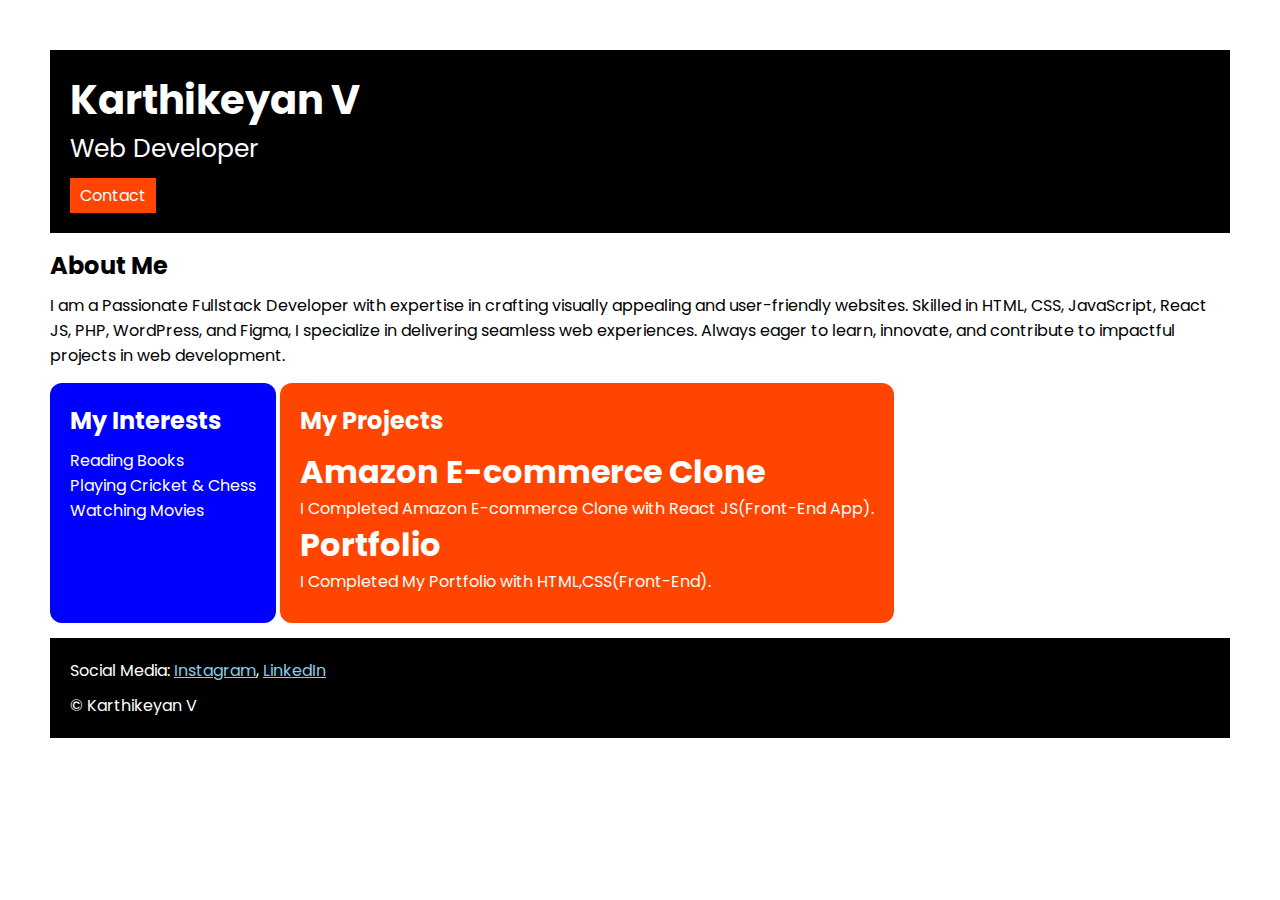
<file: index.html>
<!DOCTYPE html>
<html lang="en">
  <head>
    <meta charset="UTF-8" />
    <meta name="viewport" content="width=device-width, initial-scale=1.0" />
    <title>Portfolio</title>
    <link rel="stylesheet" href="style.css" />
    <link rel="preconnect" href="https://fonts.googleapis.com">
    <link rel="preconnect" href="https://fonts.gstatic.com" crossorigin>
    <link href="https://fonts.googleapis.com/css2?family=Poppins:ital,wght@0,100;0,200;0,300;0,400;0,500;0,600;0,700;0,800;0,900;1,100;1,200;1,300;1,400;1,500;1,600;1,700;1,800;1,900&display=swap" rel="stylesheet">
  </head>
  <body>
    <div class="container">
      <div class="section-one">
        <h1 class="section-one__name">Karthikeyan V</h1>
        <p class="section-one__role">Web Developer</p>
        <a class="section-one__contact" href="contact.html">Contact</a>
      </div>

      <div class="section-two">
        <h2 class="section-two__about">About Me</h2>
        <p class="section-two__desc">
          I am a Passionate Fullstack Developer with expertise in crafting
          visually appealing and user-friendly websites. Skilled in HTML, CSS,
          JavaScript, React JS, PHP, WordPress, and Figma, I specialize in
          delivering seamless web experiences. Always eager to learn, innovate,
          and contribute to impactful projects in web development.
        </p>
      </div>

      <div class="section-three">
        <h2 class="section-three__interest">My Interests</h2>
        <ul class="section-three__desc">
          <li>Reading Books</li>
          <li>Playing Cricket & Chess</li>
          <li>Watching Movies</li>
        </ul>
      </div>

      <div class="section-four">
        <h2 class="section-four__projects">My Projects</h2>
        <ul class="section-four__desc">
          <li>
            <h1>Amazon E-commerce Clone</h1>
            <p>I Completed Amazon E-commerce Clone with React JS(Front-End App).</p>
          </li>
          <li>
            <h1>Portfolio</h1>
            <p>I Completed My Portfolio with HTML,CSS(Front-End).</p>
          </li>
        </ul>
      </div>

      <div class="section-five">
        <p class="section-five__title">
          Social Media:
          <a href="www.instagram.com" target="_blank">Instagram</a>,
          <a href="www.linkedin.com/in/karthikeyan-v03" target="_blank">LinkedIn</a>
        </p>
        <p class="section-five__footer">&copy; Karthikeyan V</p>
      </div>
    </div>
  </body>
</html>
</file>
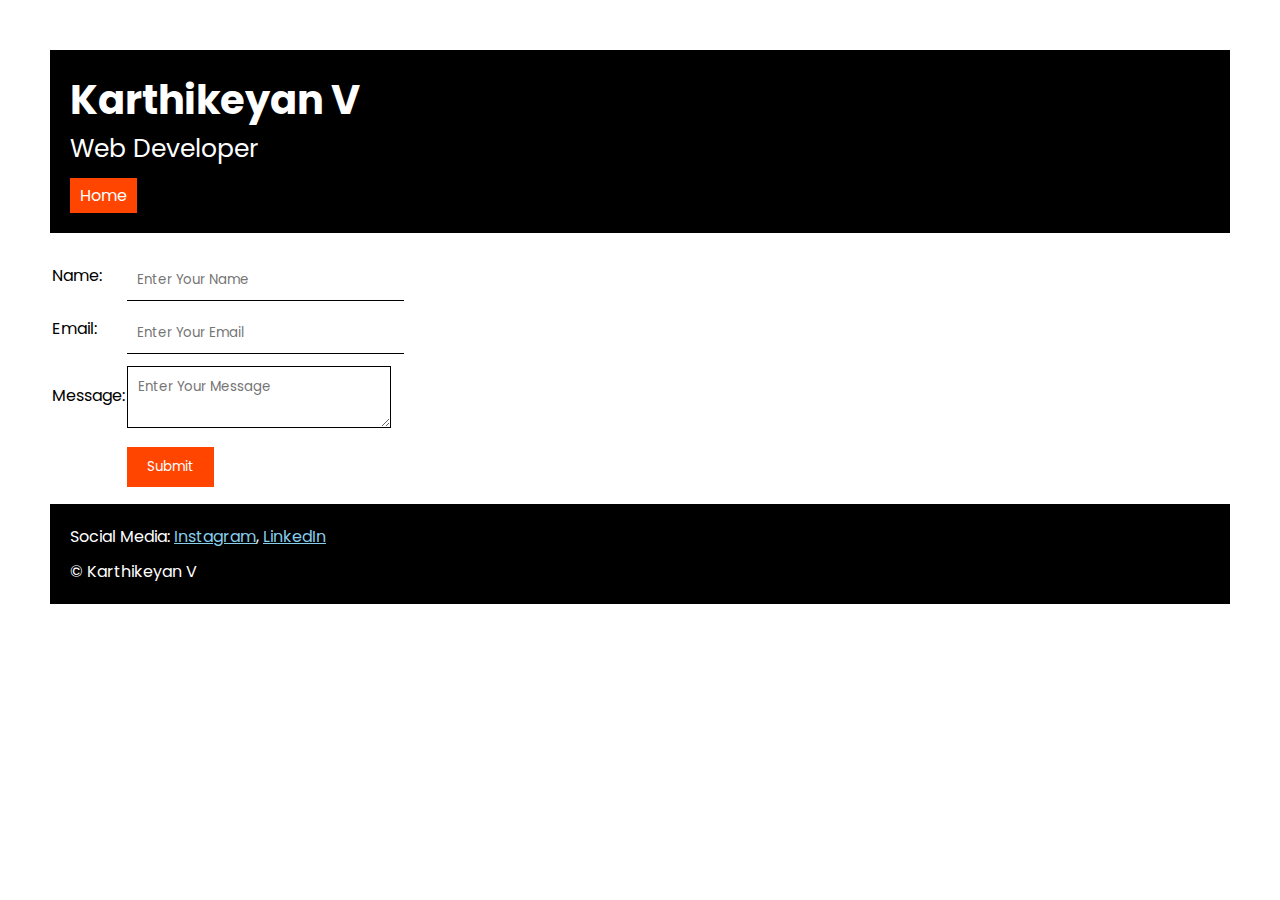
<file: contact.html>
<!DOCTYPE html>
<html lang="en">
  <head>
    <meta charset="UTF-8" />
    <meta name="viewport" content="width=device-width, initial-scale=1.0" />
    <title>Contact us</title>
    <link rel="stylesheet" href="style.css" />
    <link rel="preconnect" href="https://fonts.googleapis.com">
    <link rel="preconnect" href="https://fonts.gstatic.com" crossorigin>
    <link href="https://fonts.googleapis.com/css2?family=Poppins:ital,wght@0,100;0,200;0,300;0,400;0,500;0,600;0,700;0,800;0,900;1,100;1,200;1,300;1,400;1,500;1,600;1,700;1,800;1,900&display=swap" rel="stylesheet">
  </head>
  <body>
    <div class="container">
      <div class="section-one">
        <h1 class="section-one__name">Karthikeyan V</h1>
        <p class="section-one__role">Web Developer</p>
        <a class="section-one__contact" href="index.html">Home</a>
      </div>

      <div class="section-two">
        <form>
          <table>
            <tr>
              <td>Name:</td>
              <td><input type="text" placeholder="Enter Your Name" class="section-two__input" /></td>
            </tr>
            <tr>
              <td>Email:</td>
              <td><input type="email" placeholder="Enter Your Email" class="section-two__input" /></td>
            </tr>
            <tr>
              <td>Message:</td>
              <td><textarea placeholder="Enter Your Message" class="section-two__textarea"></textarea></td>
            </tr>
            <tr>
              <td></td>
              <td><input type="submit" class="section-two__submitbtn" /></td>
            </tr>
          </table>
        </form>
      </div>

      <div class="section-five">
        <p class="section-five__title">
          Social Media:
          <a href="www.instagram.com" target="_blank">Instagram</a>,
          <a href="www.linkedin.com/in/karthikeyan-v03" target="_blank">LinkedIn</a>
        </p>
        <p class="section-five__footer">&copy; Karthikeyan V</p>
      </div>
    </div>
  </body>
</html>
</file>
<file: style.css>
*{
    padding: 0;
    margin: 0;
    font-family: "Poppins", sans-serif;
}

.container{
    padding: 50px;
}

.section-one{
    background-color: black;
    color: white;
    padding: 20px;
}

.section-one__name{
    font-size: 40px;
}

.section-one__role{
    font-size: 25px
}

.section-one__contact{
    background-color: orangered;
    color: white;
    padding: 5px 10px;
    margin-top: 10px;
    text-decoration: none;
    display: inline-block;
}

.section-two, .section-three, .section-four, .section-five{
    margin-top: 15px;
}

.section-two__desc, .section-three__desc, .section-four__desc, .section-five__footer{
    margin-top: 10px;
}

.section-three__desc, .section-four__desc{
    list-style: none;
}

.section-five{
    background-color: black;
    color: white;
    padding: 20px;
}

.section-five__title a{
    color: skyblue;
}

.section-three{
    background-color: blue;
    color: white;
    display: inline-block;
    padding: 20px;
    border-radius: 12px;
    height: 200px;
    vertical-align: top;
}

.section-four{
    background-color: orangered;
    color: white;
    display: inline-block;
    padding: 20px;
    border-radius: 12px;
    height: 200px;
    vertical-align: top;
}

.section-two__input, .section-two__textarea, .section-two__submitbtn{
    margin-top: 10px;
}

.section-two__input{
    padding: 10px;
    border: none;
    border-bottom: solid black 1px;
}

.section-two__textarea{
    padding: 10px;
    border: solid black 1px;
}

.section-two__submitbtn{
    background-color: orangered;
    color: white;
    padding: 10px 20px;
    border: none;
    margin-top: 10px;
}
</file>
